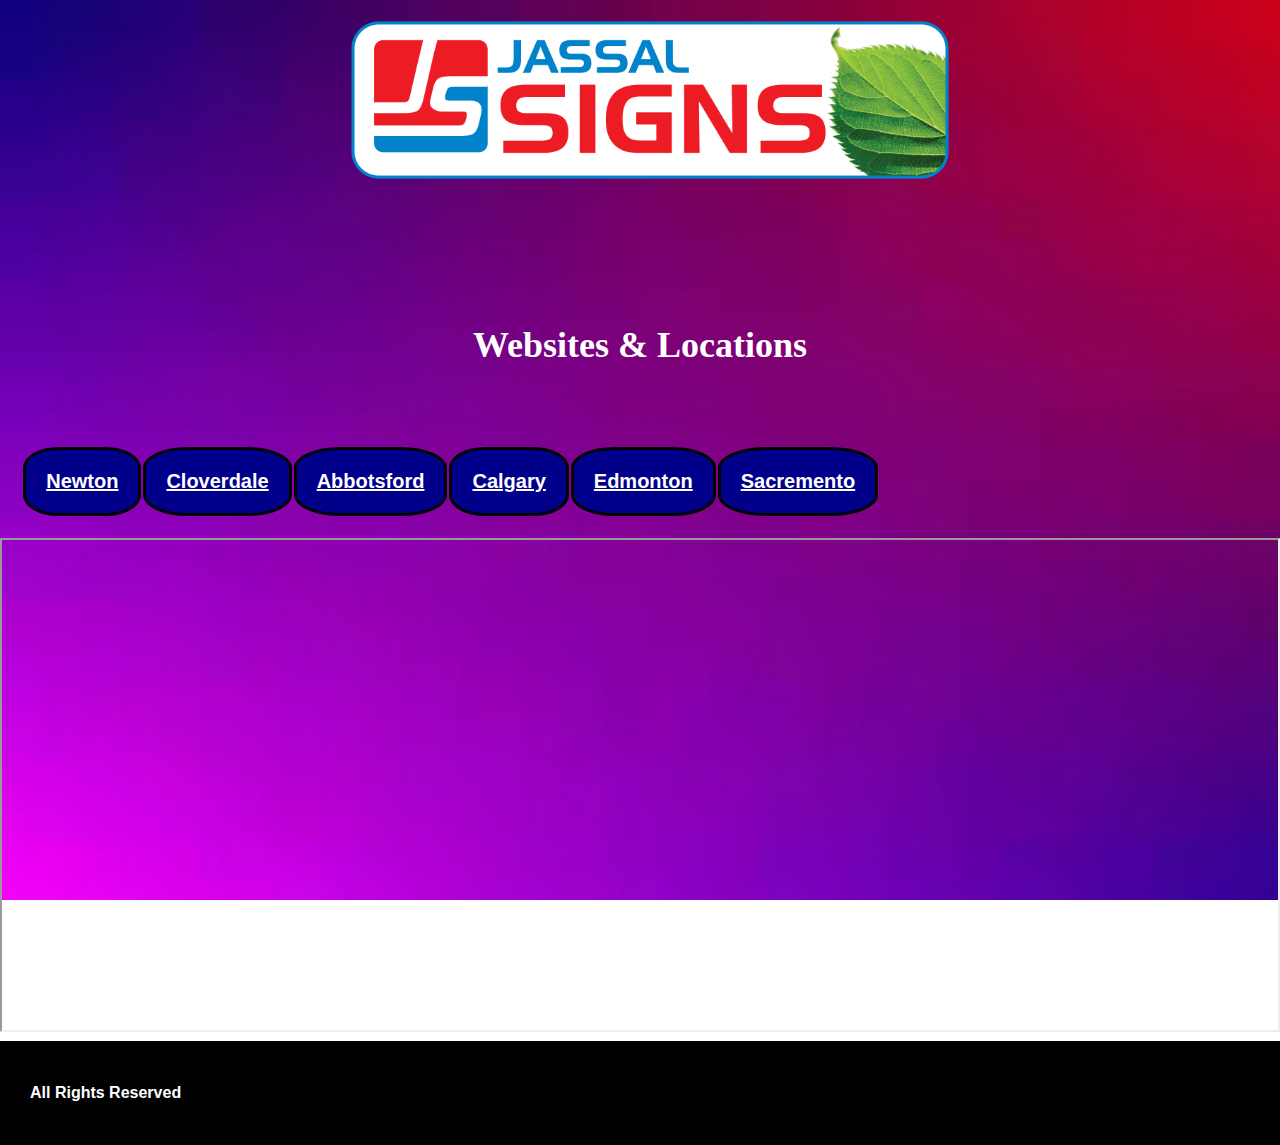
<file: index.html>
<!DOCTYPE html>
<html lang="en">
	<head>


		<!-- This is TITLE -->
		<title>Jassal Signs</title>
		
		
		<!-- This is ICON FOR WEBSITE -->
		<link rel="icon" type="image/x-icon" href="favicon.ico">


		<!-- This is for CSS -->
		<link rel="stylesheet" href="stylesheet.css">
		
		
		<!-- This is CLASS NAVBAR FOR NAVIGATION BAR -->	
		<div class="navbar">
			<img src="jassal-signs-logo.png" alt="Logo">
		</div>

		<!-- This is for GOOGLE MAP -->
		<meta charset="UTF-8">
		<meta name="viewport" content="width=device-width, initial-scale=1.0">
		
	</head>
	
	
	<body>
	<div class="header1">
		<h1>Websites & Locations<h1>
	</div>

	<!-- Table of the Locations-->
	<table class="table-locations">
	
		<tr>	<!-- This is LINKS FOR THE LOCATIONS OF JASSAL SIGNS -->
			<th><a href="https://tina1457.github.io/Newton/">Newton</a></th><br>
			

			<th><a href="https://tina1457.github.io/Cloverdale/">Cloverdale</a></th><br>
		

			<th><a href="file:///C:/Users/TikaL/OneDrive/Python%20Files/
			Jassal%20Signs%20Website/Abbotsford.html">Abbotsford</a></th>
		

			<th><a href="file:///C:/Users/TikaL/OneDrive/Python%20Files/
			Jassal%20Signs%20Website/Calgary.html">Calgary</a></th>
		

			<th><a href="file:///C:/Users/TikaL/OneDrive/Python%20Files/
			Jassal%20Signs%20Website/Edmonton.html">Edmonton</a></th>
			
			
			<th><a href="file:///C:/Users/TikaL/OneDrive/Python%20Files/
			Jassal%20Signs%20Website/Sacremento.html">Sacremento</a></th> 
		</tr>
	</table>




		<!-- This is all the 5 locations of Jassal signs ON A MAP -->
	<div class="map.container">
		<iframe src="https://www.google.com/maps/d/embed?mid=1vZ86ihgwBSabWbDQ9ge
	_09949L5CVBI&hl=en&ehbc=2E312F" 
			width="99.70%" 
			height="490"
			margin-right="20px"> <!-- These are the sizes for the google map-->
		</iframe>
	</div>




	<div class="footer">
	  <h2>All Rights Reserved</h2>
	</div>





	</body>
</html>
</file>
<file: stylesheet.css>
body {
	background-image: url('Background_redpurple.webp');
	background-repeat: no-repeat;
	background-attachment: fixed;
	background-size: cover;
}/* Background image for the website */

/* ----------HTML & BODY OF THE WEBSITE------------------------------------------------------------------- */
html,
body {
  height: 100%;
  margin: 0;
  padding: 0;
}



/* ----------NAVIGATION BAR------------------------------------------------------------------- */

/* Navigation bar in css */
.navbar img {
	border-radius:10%;
	align-items: center;
    background-color:transparent;
    padding: 20px 10px;
	height: 160px; /* Adjust height as needed */
	width:600px;
	margin: 0 auto;
	position: absolute;
	left:calc((100% - 600px) / 2);
	z-index: 100000;
}



/* ----------MAP------------------------------------------------------------------- */
/* Map container for the map locations */
map.container{
	margin:center;

}


/* -----------HEADINGS------------------------------------------------------------------ */

/* All the headings in css */
.header1{ /* Centers both horizontally and vertically */     /* Full viewport height */
	text-align:center;
	color:white;
	font-size:18px;
	font-family:Verdana;
	margin-bottom:0;
	padding-top:300px;
	padding-bottom:0px;
}
	







/* -----------TABLE LOCATIONS------------------------------------------------------------------ */
/* Table for the websites of Jassal signs 
	Should add colors red, blue, white*/
	
table {
	margin-top:0;
}	
	
	
	
.table-locations {
    border: 0px solid black;
    border-collapse: flex;
	border-color:white;
	font-size:65px;
	width:100px;
	height:100px;
	margin-left:2px;
	padding:1.2rem;
	
  }
 .table-locations th {
    border: 3px solid black;
	font-size:20px;
	font-family:Helvetica;
	text-align:center;
	border-color:black;
	background-color:#00008B;
	border-radius:30%;
	margin-left:auto;
	margin-right:auto;
	padding:1.25rem;
  }
  
.table-locations td {
    border: 0px solid black;
    border-collapse: flex;
	border-color:blue;
	font-size:20px;
	text-align:center;
	padding:0.2rem;
 }


/* ------------LINKS------------------------------------------------------------------ */

/* This is for the links */
.a {
	display: inline;
	margin-right:30px;
	border-radius:50%;
}

a:link {
	color:white
}

a:visited {
	color:white
}

a:active {
	color:white
}



/* -----------DROP BUTTON------------------------------------------------------------------ */
/* Footer */
.footer {
  padding: 30px;
  color:white;
  text-align: left;
  font-family:Arial;
  background: black;
  margin-top: 5px;
}

h2 {
	font-size:16px;
	
}
</file>
